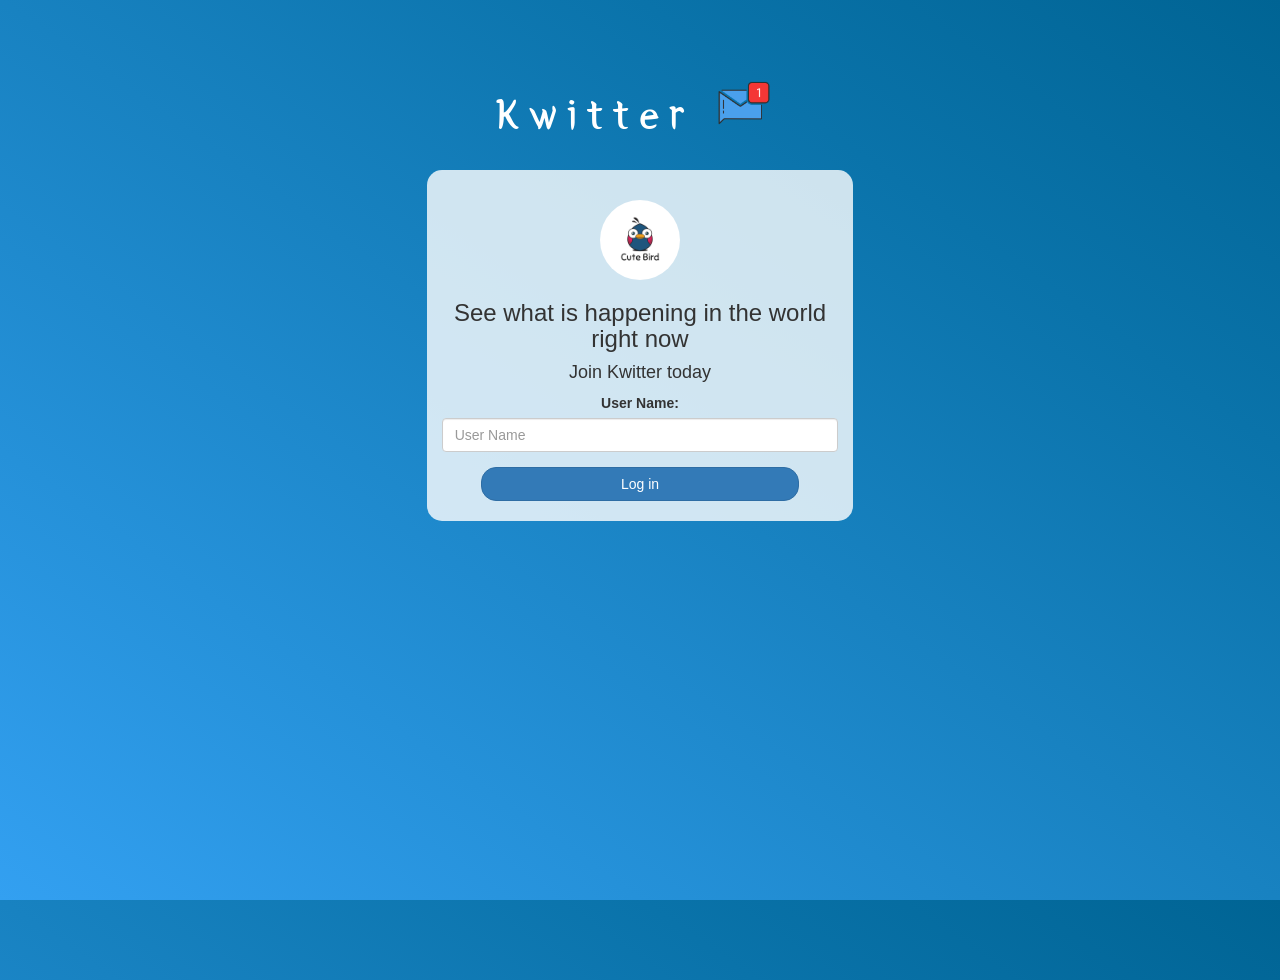
<file: index.html>
<!DOCTYPE html>
<html>
<head>
	<title>Kwitter</title>
<link href="https://fonts.googleapis.com/css?family=Yeon+Sung&display=swap" rel="stylesheet"><meta name="viewport" content="width=device-width, initial-scale=1">

<link rel="stylesheet" href="https://maxcdn.bootstrapcdn.com/bootstrap/3.4.0/css/bootstrap.min.css">
<script src="https://ajax.googleapis.com/ajax/libs/jquery/3.4.1/jquery.min.js"></script>
<script src="https://maxcdn.bootstrapcdn.com/bootstrap/3.4.0/js/bootstrap.min.js"></script>

<link rel="stylesheet" type="text/css" href="Kwitter.css">
<script src="Kwitter.js"></script>
</head>
<body>
<center>
	<h1 class="header">	
		Kwitter	<sup>
	<img src="m2.png">
	</sup>
</h1>
	<div class="col-lg-4 col-md-6 col-sm-6 col-xs-11 login_div">
	<img src="logo.png" class="logo">
		<h3 >See what is happening in the world right now</h3>
		<h4 >Join Kwitter today</h4>
		<div class="form-group">
		  <label >User Name:</label>
          <input type="text" id="user_name" class="form-control" placeholder="User Name">
		</div>
		<button id="login_button" class="btn btn-primary" onclick="addUser()">Log in</button>
		<br><br>
	</div>
</center>
</body>
</html>
</file>
<file: Kwitter.css>
html, body
{
  height: 100%;
  margin: 0;
}

body
{
background-image: linear-gradient(to right top, #33a0f1, #2591d9, #1882c1, #0a73aa, #006494);
}

.header
{
	color: white;font-family: 'Yeon Sung';font-size: 45px;letter-spacing: 10px;margin-top: 80px;
}
.header img
{
	width: 80px;margin-left: -15px;
}

.login_div
{
	background: rgba(255,255,255,0.8);float: none;border-radius: 15px;
}

.logo
{
	width: 80px;margin-top: 30px;border-radius: 40px;
}

#login_button
{
	width: 80%;border-radius: 15px;
}

.room_name
{
	cursor: pointer;
	font-size: 20px;
}


#logout
{
	font-size: 20px; float: right;
}


#output
{
	padding: 10px; width:80%;background: rgba(255,255,255,0.8);border-radius: 15px;
}

.input_div_room_page
{
	width: 80%;
}

.input_div label
{
	color: white;font-size: 20px;
}


.input_div_message_page
{
	position: fixed;bottom: 0px;width: 100%;background: rgba(255,255,255,0.8);
}
.input_div_message_page label
{
	color: black;
}
.input_div_message_page #msg
{
	width: 80%;
}
.input_div_message_page button
{
	margin-top: 15px;
	width: 50%; 
}
.color_white
{
	color: white
}

.user_tick
{
	width:20px;
}
.message_h4
{
	padding-left:5px;color:grey;
}
</file>
